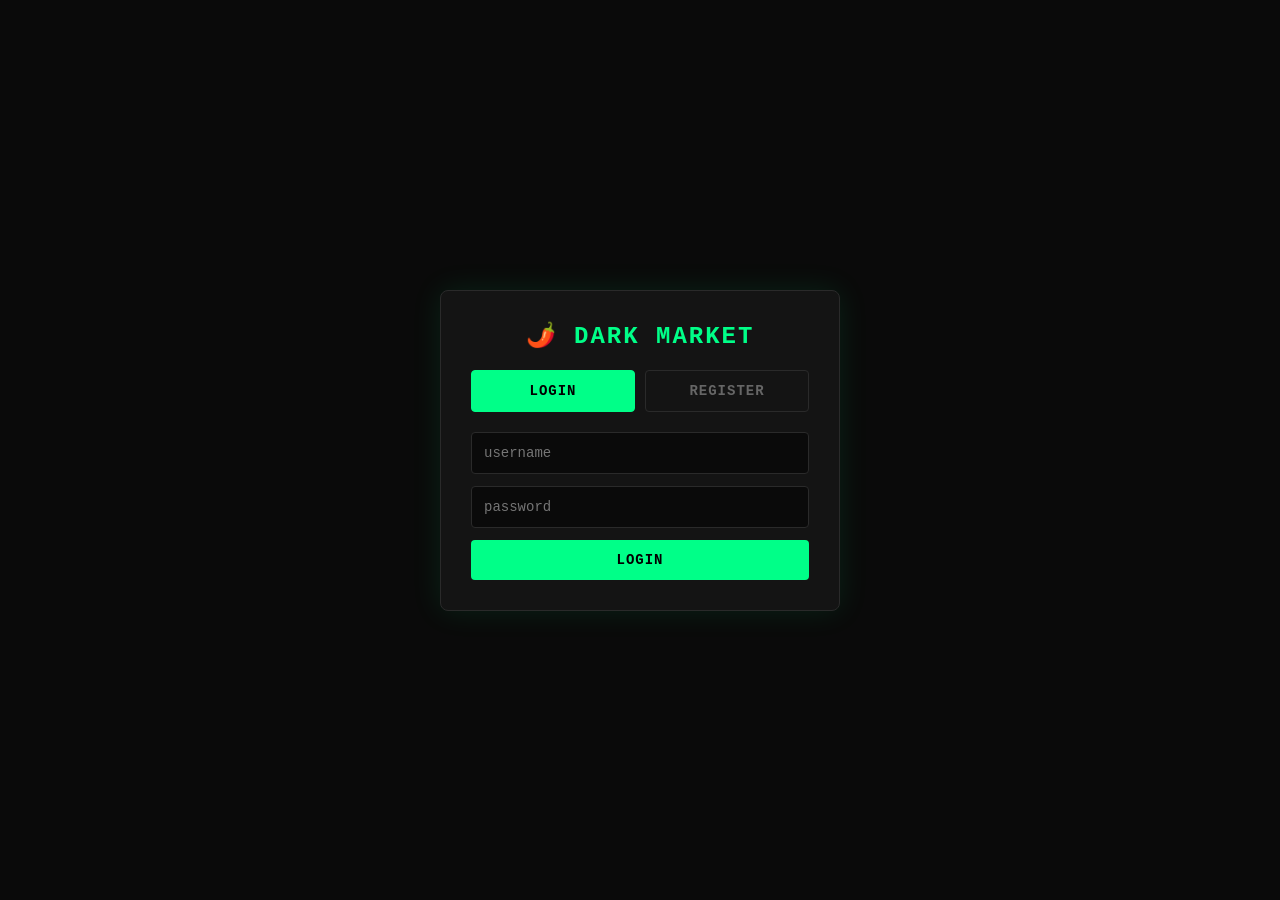
<file: Index.html>
<!DOCTYPE html>
<html lang="id">
<head>
<meta charset="UTF-8">
<meta name="viewport" content="width=device-width, initial-scale=1.0">
<title>Dark Market</title>
<style>
:root {
    --bg: #0a0a0a;
    --card: #141414;
    --border: #2a2a2a;
    --text: #e0e0e0;
    --dim: #666;
    --accent: #00ff88;
    --accent2: #ff0055;
    --danger: #ff3355;
    --warn: #ffaa00;
}
* { margin: 0; padding: 0; box-sizing: border-box; }
body {
    background: var(--bg);
    color: var(--text);
    font-family: 'Courier New', monospace;
    min-height: 100vh;
}
.hidden { display: none !important; }

/* AUTH */
.auth {
    display: flex;
    align-items: center;
    justify-content: center;
    min-height: 100vh;
    padding: 20px;
}
.auth-box {
    background: var(--card);
    border: 1px solid var(--border);
    border-radius: 8px;
    padding: 30px;
    width: 100%;
    max-width: 400px;
    box-shadow: 0 0 30px rgba(0, 255, 136, 0.1);
}
.auth-box h1 {
    color: var(--accent);
    text-align: center;
    margin-bottom: 20px;
    font-size: 24px;
    letter-spacing: 2px;
}
.auth-box input {
    width: 100%;
    background: var(--bg);
    border: 1px solid var(--border);
    color: var(--text);
    padding: 12px;
    margin-bottom: 12px;
    border-radius: 4px;
    font-family: inherit;
    font-size: 14px;
    outline: none;
}
.auth-box input:focus { border-color: var(--accent); }
.auth-box button {
    width: 100%;
    background: var(--accent);
    color: #000;
    border: none;
    padding: 12px;
    font-size: 14px;
    font-weight: bold;
    border-radius: 4px;
    cursor: pointer;
    font-family: inherit;
    letter-spacing: 1px;
}
.auth-box button:hover { background: #00cc66; }
.tabs {
    display: flex;
    gap: 10px;
    margin-bottom: 20px;
}
.tabs button {
    flex: 1;
    background: transparent;
    border: 1px solid var(--border);
    color: var(--dim);
}
.tabs button.active {
    background: var(--accent);
    color: #000;
    border-color: var(--accent);
}

/* MAIN APP */
.app {
    display: flex;
    flex-direction: column;
    height: 100vh;
}
.topbar {
    background: var(--card);
    border-bottom: 1px solid var(--border);
    padding: 12px 16px;
    display: flex;
    align-items: center;
    justify-content: space-between;
}
.topbar .brand {
    color: var(--accent);
    font-weight: bold;
    font-size: 16px;
    letter-spacing: 2px;
}
.topbar .user-info {
    display: flex;
    align-items: center;
    gap: 12px;
    font-size: 12px;
}
.wallet {
    background: rgba(0, 255, 136, 0.1);
    border: 1px solid var(--accent);
    padding: 4px 10px;
    border-radius: 4px;
    color: var(--accent);
    font-weight: bold;
}
.logout {
    background: var(--danger);
    color: white;
    border: none;
    padding: 6px 12px;
    border-radius: 4px;
    cursor: pointer;
    font-family: inherit;
    font-size: 11px;
}
.content {
    flex: 1;
    display: flex;
    overflow: hidden;
}
.sidebar {
    width: 220px;
    background: var(--card);
    border-right: 1px solid var(--border);
    display: flex;
    flex-direction: column;
    overflow-y: auto;
}
.sidebar button {
    background: transparent;
    border: none;
    color: var(--text);
    padding: 14px 16px;
    text-align: left;
    cursor: pointer;
    font-family: inherit;
    font-size: 13px;
    border-left: 3px solid transparent;
}
.sidebar button:hover { background: rgba(255,255,255,0.03); }
.sidebar button.active {
    border-left-color: var(--accent);
    background: rgba(0, 255, 136, 0.05);
    color: var(--accent);
}
.main { flex: 1; overflow-y: auto; padding: 20px; }

/* PRODUCTS */
.products-grid {
    display: grid;
    grid-template-columns: repeat(auto-fill, minmax(240px, 1fr));
    gap: 16px;
}
.product-card {
    background: var(--card);
    border: 1px solid var(--border);
    border-radius: 8px;
    padding: 16px;
    cursor: pointer;
    transition: 0.2s;
}
.product-card:hover {
    border-color: var(--accent);
    transform: translateY(-2px);
    box-shadow: 0 4px 20px rgba(0, 255, 136, 0.15);
}
.product-card h3 {
    color: var(--accent);
    font-size: 14px;
    margin-bottom: 8px;
}
.product-card .desc {
    color: var(--dim);
    font-size: 11px;
    margin-bottom: 12px;
    min-height: 32px;
}
.product-card .price {
    color: var(--warn);
    font-size: 16px;
    font-weight: bold;
    margin-bottom: 8px;
}
.product-card .seller {
    color: var(--dim);
    font-size: 10px;
}
.product-card .category {
    display: inline-block;
    background: rgba(0, 255, 136, 0.1);
    color: var(--accent);
    padding: 2px 6px;
    border-radius: 3px;
    font-size: 9px;
    margin-bottom: 8px;
}

/* CHAT */
.chat-container {
    display: flex;
    height: 100%;
    gap: 16px;
}
.chat-list {
    width: 200px;
    background: var(--card);
    border: 1px solid var(--border);
    border-radius: 8px;
    overflow-y: auto;
}
.chat-list-item {
    padding: 12px;
    border-bottom: 1px solid var(--border);
    cursor: pointer;
    font-size: 12px;
}
.chat-list-item:hover { background: rgba(0,255,136,0.05); }
.chat-list-item.active {
    background: rgba(0, 255, 136, 0.1);
    border-left: 3px solid var(--accent);
}
.chat-window {
    flex: 1;
    display: flex;
    flex-direction: column;
    background: var(--card);
    border: 1px solid var(--border);
    border-radius: 8px;
    overflow: hidden;
}
.chat-header {
    padding: 12px 16px;
    border-bottom: 1px solid var(--border);
    color: var(--accent);
    font-size: 13px;
    font-weight: bold;
}
.chat-messages {
    flex: 1;
    overflow-y: auto;
    padding: 16px;
    display: flex;
    flex-direction: column;
    gap: 8px;
}
.msg {
    max-width: 70%;
    padding: 8px 12px;
    border-radius: 8px;
    font-size: 12px;
    word-break: break-word;
    line-height: 1.4;
}
.msg.me {
    align-self: flex-end;
    background: rgba(0, 255, 136, 0.15);
    border: 1px solid rgba(0, 255, 136, 0.3);
}
.msg.other {
    align-self: flex-start;
    background: rgba(255, 255, 255, 0.05);
    border: 1px solid var(--border);
}
.msg .sender {
    color: var(--accent);
    font-size: 9px;
    font-weight: bold;
    margin-bottom: 2px;
}
.chat-input {
    display: flex;
    gap: 8px;
    padding: 12px;
    border-top: 1px solid var(--border);
}
.chat-input input {
    flex: 1;
    background: var(--bg);
    border: 1px solid var(--border);
    color: var(--text);
    padding: 10px;
    border-radius: 4px;
    font-family: inherit;
    font-size: 12px;
    outline: none;
}
.chat-input input:focus { border-color: var(--accent); }
.chat-input button {
    background: var(--accent);
    color: #000;
    border: none;
    padding: 0 20px;
    border-radius: 4px;
    font-weight: bold;
    cursor: pointer;
    font-family: inherit;
    font-size: 11px;
}

/* FORM */
.form-box {
    background: var(--card);
    border: 1px solid var(--border);
    border-radius: 8px;
    padding: 20px;
    max-width: 500px;
}
.form-box h2 {
    color: var(--accent);
    font-size: 16px;
    margin-bottom: 16px;
}
.form-box input, .form-box textarea, .form-box select {
    width: 100%;
    background: var(--bg);
    border: 1px solid var(--border);
    color: var(--text);
    padding: 10px;
    margin-bottom: 12px;
    border-radius: 4px;
    font-family: inherit;
    font-size: 13px;
    outline: none;
}
.form-box input:focus, .form-box textarea:focus { border-color: var(--accent); }
.form-box textarea { min-height: 80px; resize: vertical; }
.form-box button {
    background: var(--accent);
    color: #000;
    border: none;
    padding: 10px 20px;
    border-radius: 4px;
    font-weight: bold;
    cursor: pointer;
    font-family: inherit;
    font-size: 12px;
}

/* MODAL */
.modal {
    position: fixed;
    inset: 0;
    background: rgba(0,0,0,0.8);
    display: flex;
    align-items: center;
    justify-content: center;
    padding: 20px;
    z-index: 1000;
}
.modal-content {
    background: var(--card);
    border: 1px solid var(--border);
    border-radius: 8px;
    padding: 24px;
    max-width: 500px;
    width: 100%;
    max-height: 80vh;
    overflow-y: auto;
}
.modal-content h2 {
    color: var(--accent);
    margin-bottom: 12px;
    font-size: 18px;
}
.modal-content .price {
    color: var(--warn);
    font-size: 24px;
    font-weight: bold;
    margin: 12px 0;
}
.modal-actions {
    display: flex;
    gap: 8px;
    margin-top: 16px;
}
.modal-actions button {
    flex: 1;
    padding: 10px;
    border: none;
    border-radius: 4px;
    cursor: pointer;
    font-family: inherit;
    font-weight: bold;
}
.btn-buy {
    background: var(--accent);
    color: #000;
}
.btn-chat {
    background: var(--accent2);
    color: white;
}
.btn-close {
    background: var(--border);
    color: var(--text);
}

/* NOTIFICATION */
.toast {
    position: fixed;
    bottom: 20px;
    right: 20px;
    background: var(--card);
    border: 1px solid var(--accent);
    color: var(--text);
    padding: 12px 20px;
    border-radius: 4px;
    font-size: 12px;
    z-index: 2000;
    animation: slideIn 0.3s;
}
@keyframes slideIn {
    from { transform: translateX(100%); }
    to { transform: translateX(0); }
}

.empty {
    text-align: center;
    color: var(--dim);
    padding: 40px;
    font-size: 13px;
}

@media (max-width: 768px) {
    .sidebar { width: 60px; }
    .sidebar button { padding: 14px 8px; font-size: 10px; }
}
</style>
</head>
<body>

<!-- AUTH SCREEN -->
<div class="auth" id="authScreen">
    <div class="auth-box">
        <h1>🌶️ DARK MARKET</h1>
        <div class="tabs">
            <button id="tabLogin" class="active" onclick="switchTab('login')">LOGIN</button>
            <button id="tabRegister" onclick="switchTab('register')">REGISTER</button>
        </div>
        <input type="text" id="authUsername" placeholder="username" autocomplete="off">
        <input type="password" id="authPassword" placeholder="password">
        <input type="email" id="authEmail" placeholder="email (optional)" class="hidden">
        <button onclick="doAuth()" id="authBtn">LOGIN</button>
    </div>
</div>

<!-- MAIN APP -->
<div class="app hidden" id="appScreen">
    <div class="topbar">
        <div class="brand">🌶️ DARK MARKET</div>
        <div class="user-info">
            <span id="userName"></span>
            <span class="wallet" id="userWallet">$0</span>
            <button class="logout" onclick="logout()">LOGOUT</button>
        </div>
    </div>
    <div class="content">
        <div class="sidebar">
            <button class="active" onclick="showTab('market', this)">🛒 MARKET</button>
            <button onclick="showTab('sell', this)">💰 SELL</button>
            <button onclick="showTab('chat', this)">💬 CHAT</button>
            <button onclick="showTab('orders', this)">📦 ORDERS</button>
            <button onclick="showTab('wallet', this)">💳 WALLET</button>
        </div>
        <div class="main" id="mainArea"></div>
    </div>
</div>

<!-- MODAL -->
<div class="modal hidden" id="modal">
    <div class="modal-content" id="modalContent"></div>
</div>

<script>
// ============================================================
//   STATE
// ============================================================

const API = window.location.origin;
let state = {
    token: localStorage.getItem("token"),
    user: null,
    ws: null,
    currentChat: null,
    currentTab: "market",
    products: [],
    chats: [],
};

// ============================================================
//   AUTH
// ============================================================

let authMode = "login";

function switchTab(mode) {
    authMode = mode;
    document.getElementById("tabLogin").classList.toggle("active", mode === "login");
    document.getElementById("tabRegister").classList.toggle("active", mode === "register");
    document.getElementById("authEmail").classList.toggle("hidden", mode === "login");
    document.getElementById("authBtn").textContent = mode === "login" ? "LOGIN" : "REGISTER";
}

async function doAuth() {
    const username = document.getElementById("authUsername").value.trim();
    const password = document.getElementById("authPassword").value;
    const email = document.getElementById("authEmail").value.trim();
    
    if (!username || !password) return toast("Isi username + password");
    
    const endpoint = authMode === "login" ? "/api/login" : "/api/register";
    const body = authMode === "login" ? { username, password } : { username, password, email };
    
    try {
        const r = await fetch(API + endpoint, {
            method: "POST",
            headers: { "Content-Type": "application/json" },
            body: JSON.stringify(body),
        });
        const data = await r.json();
        
        if (!r.ok) return toast(data.detail || "Error");
        
        state.token = data.token;
        state.user = data;
        localStorage.setItem("token", data.token);
        enterApp();
    } catch (e) {
        toast("Error: " + e.message);
    }
}

async function checkAuth() {
    if (!state.token) return;
    try {
        const r = await fetch(API + "/api/me?token=" + state.token);
        if (!r.ok) {
            state.token = null;
            localStorage.removeItem("token");
            return;
        }
        state.user = await r.json();
        enterApp();
    } catch (e) {}
}

function enterApp() {
    document.getElementById("authScreen").classList.add("hidden");
    document.getElementById("appScreen").classList.remove("hidden");
    document.getElementById("userName").textContent = state.user.username;
    document.getElementById("userWallet").textContent = "$" + state.user.wallet.toFixed(2);
    
    connectWS();
    loadMarket();
}

function logout() {
    localStorage.removeItem("token");
    location.reload();
}

// ============================================================
//   WEBSOCKET
// ============================================================

function connectWS() {
    if (!state.token) return;
    const wsUrl
</file>
